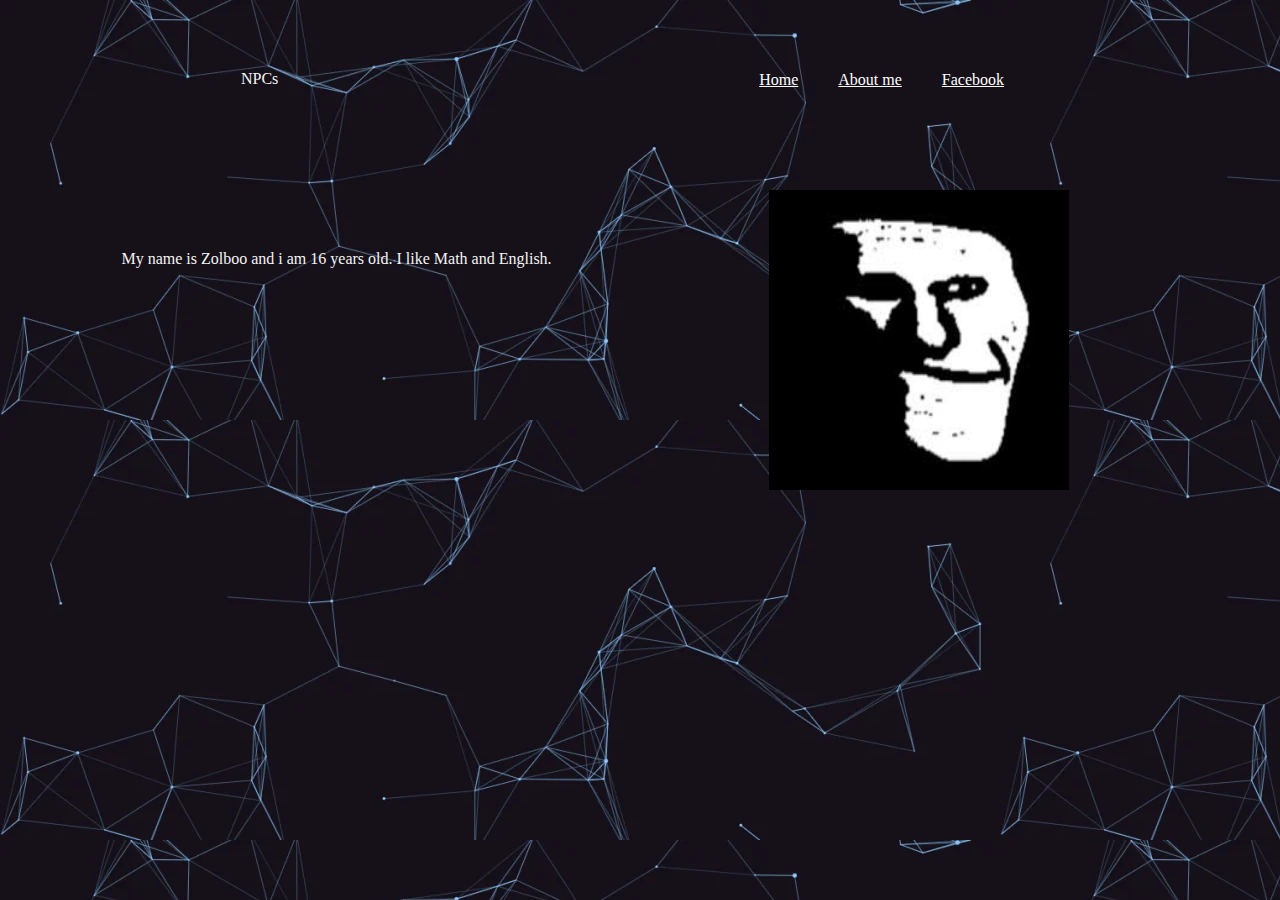
<file: intro.html>
<!DOCTYPE html>
<html lang="en">
  <head>
    <meta charset="UTF-8" />
    <meta name="viewport" content="width=device-width, initial-scale=1.0" />
    <title>Zolboobs</title>
    <link rel="stylesheet" href="style.css" />
  </head>
  <body>
    <div class="navbar">
      <p>NPCs</p>
      <ul>
        <a class="MENU" href="index.html">Home</a>
        <a class="MENU" href="intro.html"> About me</a>
        <a
          class="MENU"
          href="https://www.facebook.com/zolboo.bn"
          target="_blank"
        >
          Facebook</a
        >
      </ul>
    </div>

    <div class="hvdc">
      <p>My name is Zolboo and i am 16 years old. I like Math and English.</p>
      <img src="download.jpg" alt="" />
    </div>
  </body>
</html>
</file>
<file: style.css>
.navbar {
  display: flex;
  color: white;
  justify-content: space-around;
  text-decoration: none;
  margin: 10px;
}
a {
  color: white;
}

ul {
  list-style: none;
  display: flex;
  flex-direction: row;
  padding: 25px;

  justify-content: space-between;
}

body {
  background-image: url(pattern.webp);
}

.container {
  display: flex;

  justify-content: space-around;

  align-items: center;
  flex: 1;
  color: white;
}
.MENU {
  padding: 20px;
}
.hvdc {
  display: flex;
  flex-direction: row;
  justify-content: space-around;
  color: white;
}

p {
  margin: 10px;
  height: 100px;
  font-weight: 100;
  padding-top: 40px;
}

p {
  color: whitesmoke;
  display: flex;
  justify-content: center;
  padding-top: 50px;
}
h1 {
  margin: 50px;
}
.kid {
  margin: 60px;
}
img {
  height: 300px;
  width: 300px;
  padding-right: 100px;
}
</file>
